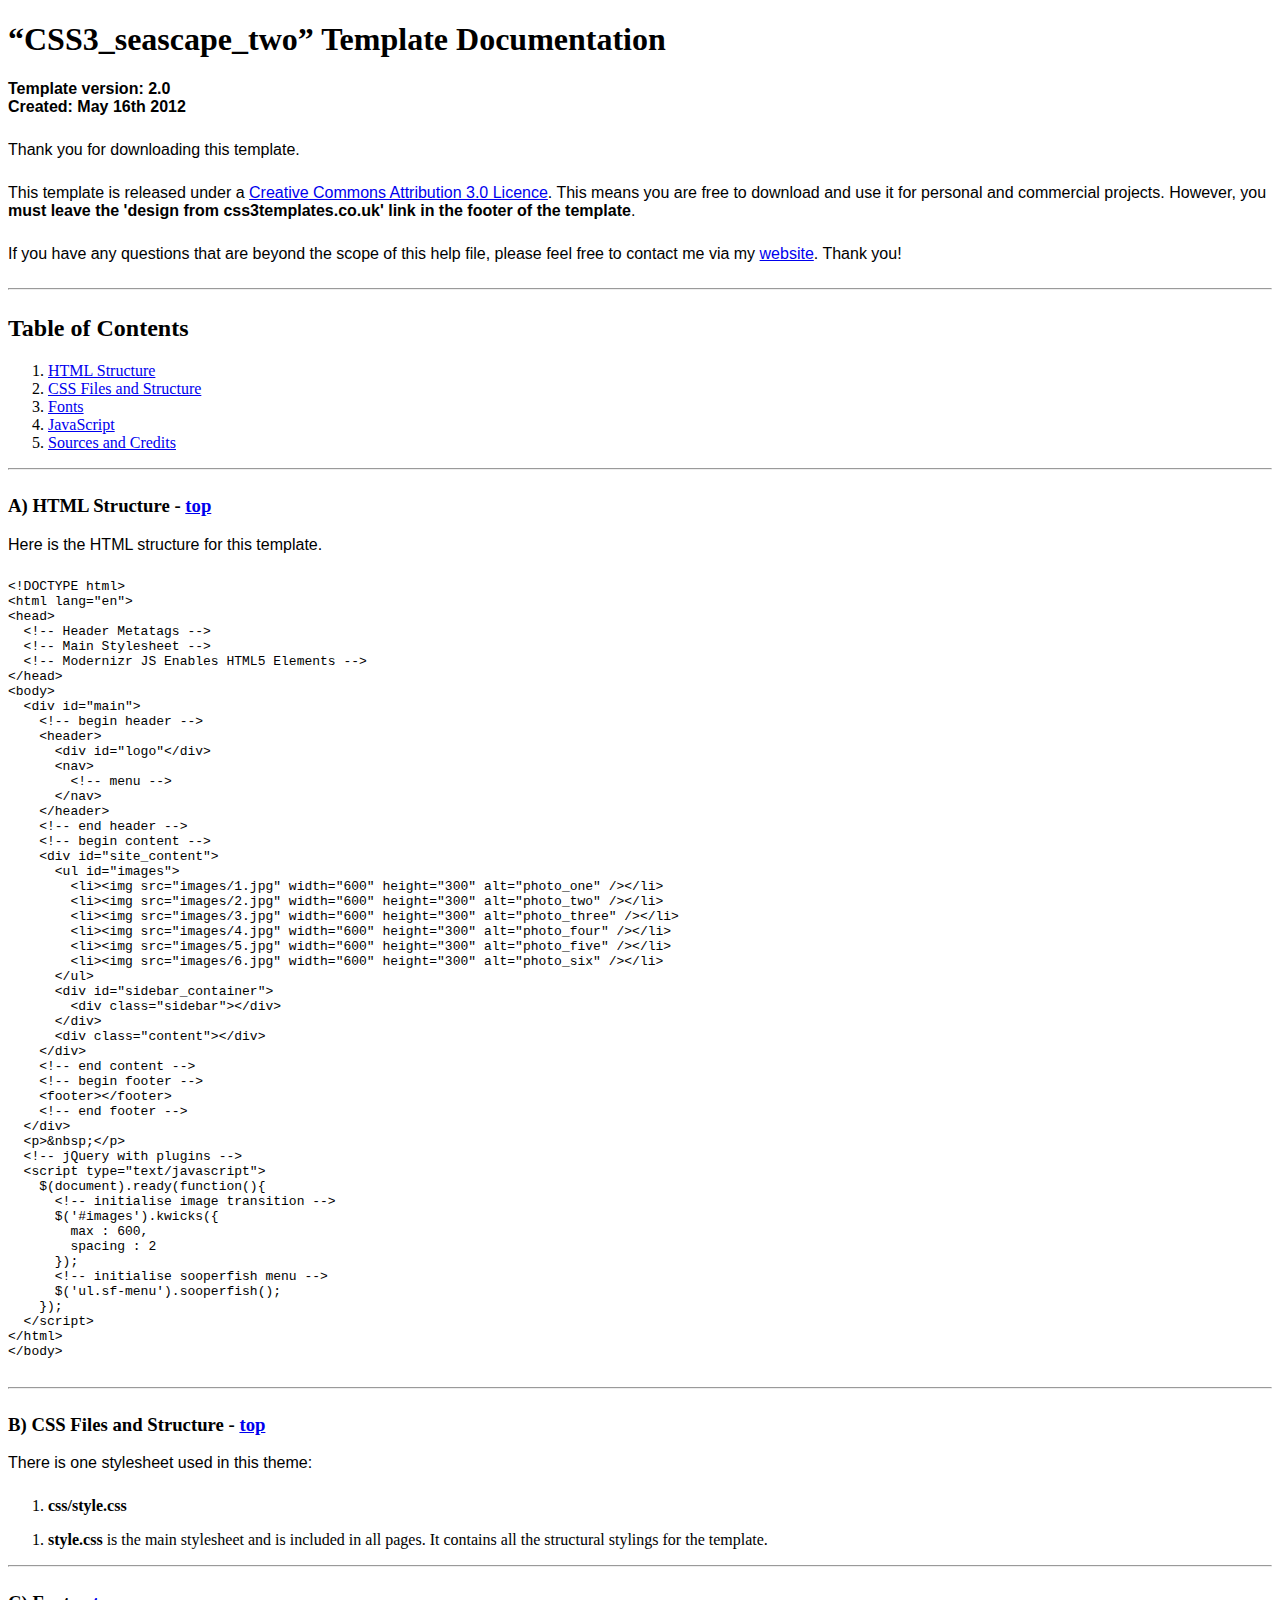
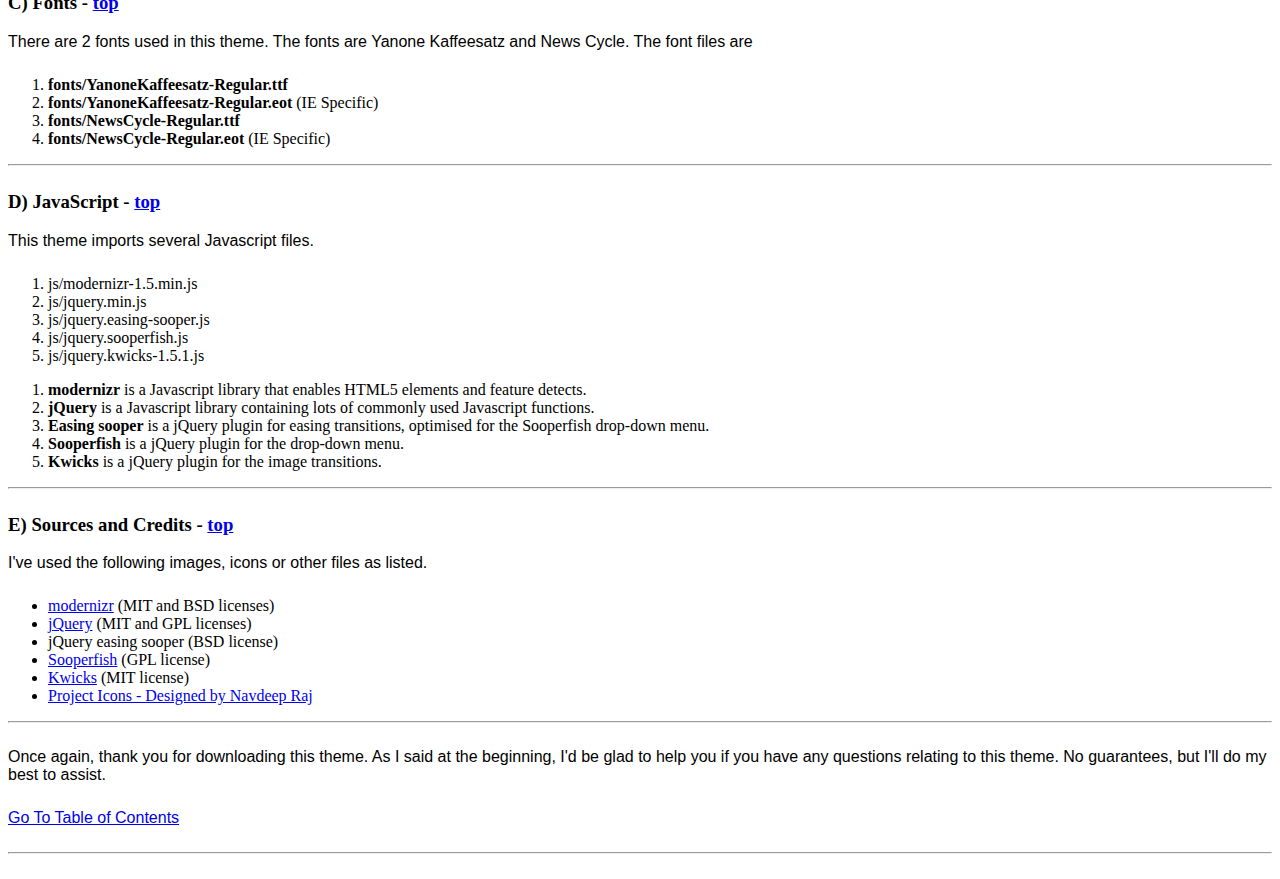
<file: ProyectoWeb/documentation/index.html>
<!DOCTYPE HTML>
<html>
  <meta http-equiv="content-type" content="text/html;charset=utf-8">
  <title>CSS3_seascape_two Template</title>
  <style type="text/css" media="screen">
    p, table, hr, .box { font-family: arial; margin-bottom:25px; }
    .box p { margin-bottom:10px; }
  </style>
</head>


<body>
  <div>

    <h1>&ldquo;CSS3_seascape_two&rdquo; Template Documentation</h1>

    <p><strong>Template version: 2.0<br />Created: May 16th 2012</strong></p>

    <div>
      <p>Thank you for downloading this template.</p>
      <p>This template is released under a <a href="http://creativecommons.org/licenses/by/3.0">Creative Commons Attribution 3.0 Licence</a>. This means you are free to download and use it for personal and commercial projects. However, you <strong>must leave the 'design from css3templates.co.uk' link in the footer of the template</strong>.</p>
      <p>If you have any questions that are beyond the scope of this help file, please feel free to contact me via my <a href="http://www.css3templates.co.uk">website</a>. Thank you!</p>
    </div>

    <hr>

    <h2 id="toc">Table of Contents</h2>
    <ol>
      <li><a href="#htmlStructure">HTML Structure</a></li>
      <li><a href="#cssFiles">CSS Files and Structure</a></li>
      <li><a href="#fontFiles">Fonts</a></li>
      <li><a href="#javascript">JavaScript</a></li>
      <li><a href="#credits">Sources and Credits</a></li>
    </ol>

    <hr>

    <h3 id="htmlStructure"><strong>A) HTML Structure</strong> - <a href="#toc">top</a></h3>
    <p>Here is the HTML structure for this template.</p>

    <pre>
&lt;!DOCTYPE html&gt;
&lt;html lang=&quot;en&quot;&gt;
&lt;head&gt;
  &lt;!-- Header Metatags --&gt;
  &lt;!-- Main Stylesheet --&gt;
  &lt;!-- Modernizr JS Enables HTML5 Elements --&gt;
&lt;/head&gt;
&lt;body&gt;
  &lt;div id=&quot;main&quot;&gt;
    &lt;!-- begin header --&gt;
    &lt;header&gt;
      &lt;div id=&quot;logo&quot;&lt;/div&gt;
      &lt;nav&gt;
        &lt;!-- menu --&gt;
      &lt;/nav&gt;
    &lt;/header&gt;
    &lt;!-- end header --&gt;
    &lt;!-- begin content --&gt;
    &lt;div id=&quot;site_content&quot;&gt;
      &lt;ul id="images"&gt;
        &lt;li&gt;&lt;img src=&quot;images/1.jpg&quot; width=&quot;600&quot; height=&quot;300&quot; alt=&quot;photo_one&quot; /&gt;&lt;/li&gt;
        &lt;li&gt;&lt;img src=&quot;images/2.jpg&quot; width=&quot;600&quot; height=&quot;300&quot; alt=&quot;photo_two&quot; /&gt;&lt;/li&gt;
        &lt;li&gt;&lt;img src=&quot;images/3.jpg&quot; width=&quot;600&quot; height=&quot;300&quot; alt=&quot;photo_three&quot; /&gt;&lt;/li&gt;
        &lt;li&gt;&lt;img src=&quot;images/4.jpg&quot; width=&quot;600&quot; height=&quot;300&quot; alt=&quot;photo_four&quot; /&gt;&lt;/li&gt;
        &lt;li&gt;&lt;img src=&quot;images/5.jpg&quot; width=&quot;600&quot; height=&quot;300&quot; alt=&quot;photo_five&quot; /&gt;&lt;/li&gt;
        &lt;li&gt;&lt;img src=&quot;images/6.jpg&quot; width=&quot;600&quot; height=&quot;300&quot; alt=&quot;photo_six&quot; /&gt;&lt;/li&gt;
      &lt;/ul&gt;
      &lt;div id=&quot;sidebar_container&quot;&gt;
        &lt;div class=&quot;sidebar&quot;&gt;&lt;/div&gt;
      &lt;/div&gt;
      &lt;div class=&quot;content&quot;&gt;&lt;/div&gt;
    &lt;/div&gt;
    &lt;!-- end content --&gt;
    &lt;!-- begin footer --&gt;
    &lt;footer&gt;&lt;/footer&gt;
    &lt;!-- end footer --&gt;
  &lt;/div&gt;
  &lt;p&gt;&amp;nbsp;&lt;/p&gt;
  &lt;!-- jQuery with plugins --&gt;
  &lt;script type=&quot;text/javascript&quot;&gt;
    $(document).ready(function(){
      &lt;!-- initialise image transition --&gt;
      $('#images').kwicks({
        max : 600,
        spacing : 2
      });
      &lt;!-- initialise sooperfish menu --&gt;
      $('ul.sf-menu').sooperfish();
    });
  &lt;/script&gt;
&lt;/html&gt;
&lt;/body&gt;
    </pre>

    <hr>

    <h3 id="cssFiles"><strong>B) CSS Files and Structure</strong> - <a href="#toc">top</a></h3>

    <p>There is one stylesheet used in this theme:</p>
    <ol>
      <li><b>css/style.css</b></li>
    </ol>

    <ol>
      <li><b>style.css</b> is the main stylesheet and is included in all pages. It contains all the structural stylings for the template.</li>
    </ol>

    <hr>

    <h3 id="fontFiles"><strong>C) Fonts</strong> - <a href="#toc">top</a></h3>

    <p>There are 2 fonts used in this theme. The fonts are Yanone Kaffeesatz and News Cycle. The font files are</p>
    <ol>
      <li><b>fonts/YanoneKaffeesatz-Regular.ttf</b></li>
      <li><b>fonts/YanoneKaffeesatz-Regular.eot</b> (IE Specific)</li>
      <li><b>fonts/NewsCycle-Regular.ttf</b></li>
      <li><b>fonts/NewsCycle-Regular.eot</b> (IE Specific)</li>
    </ol>

    <hr>

    <h3 id="javascript"><strong>D) JavaScript</strong> - <a href="#toc">top</a></h3>

    <p>This theme imports several Javascript files.</p>

    <ol>
      <li>js/modernizr-1.5.min.js</li>
      <li>js/jquery.min.js</li>
      <li>js/jquery.easing-sooper.js</li>
      <li>js/jquery.sooperfish.js</li>
      <li>js/jquery.kwicks-1.5.1.js</li>
    </ol>

    <ol>
      <li><b>modernizr</b> is a Javascript library that enables HTML5 elements and feature detects.</li>
      <li><b>jQuery</b> is a Javascript library containing lots of commonly used Javascript functions.</li>
      <li><b>Easing sooper</b> is a jQuery plugin for easing transitions, optimised for the Sooperfish drop-down menu.</li>
      <li><b>Sooperfish</b> is a jQuery plugin for the drop-down menu.</li>
      <li><b>Kwicks</b> is a jQuery plugin for the image transitions.</li>
    </ol>

    <hr>

    <h3 id="credits"><strong>E) Sources and Credits</strong> - <a href="#toc">top</a></h3>

    <p>I've used the following images, icons or other files as listed.

    <ul>
      <li><a href="http://www.modernizr.com">modernizr</a> (MIT and BSD licenses)</li>
      <li><a href="http://www.jquery.com">jQuery</a> (MIT and GPL licenses)</li>
      <li>jQuery easing sooper (BSD license)</li>
      <li><a href="http://archive.plugins.jquery.com/project/SooperFish">Sooperfish</a> (GPL license)</li>
      <li><a href="http://www.jeremymartin.name/projects.php?project=kwicks">Kwicks</a> (MIT license)</li>
      <li><a href="http://www.dezinerfolio.com/freebie/project-icon-set">Project Icons - Designed by Navdeep Raj</a>
    </ul>

    <hr>

    <p>Once again, thank you for downloading this theme. As I said at the beginning, I'd be glad to help you if you have any questions relating to this theme. No guarantees, but I'll do my best to assist.</p>

    <p><a href="#toc">Go To Table of Contents</a></p>

    <hr>
  </div>
</body>
</html>
</file>
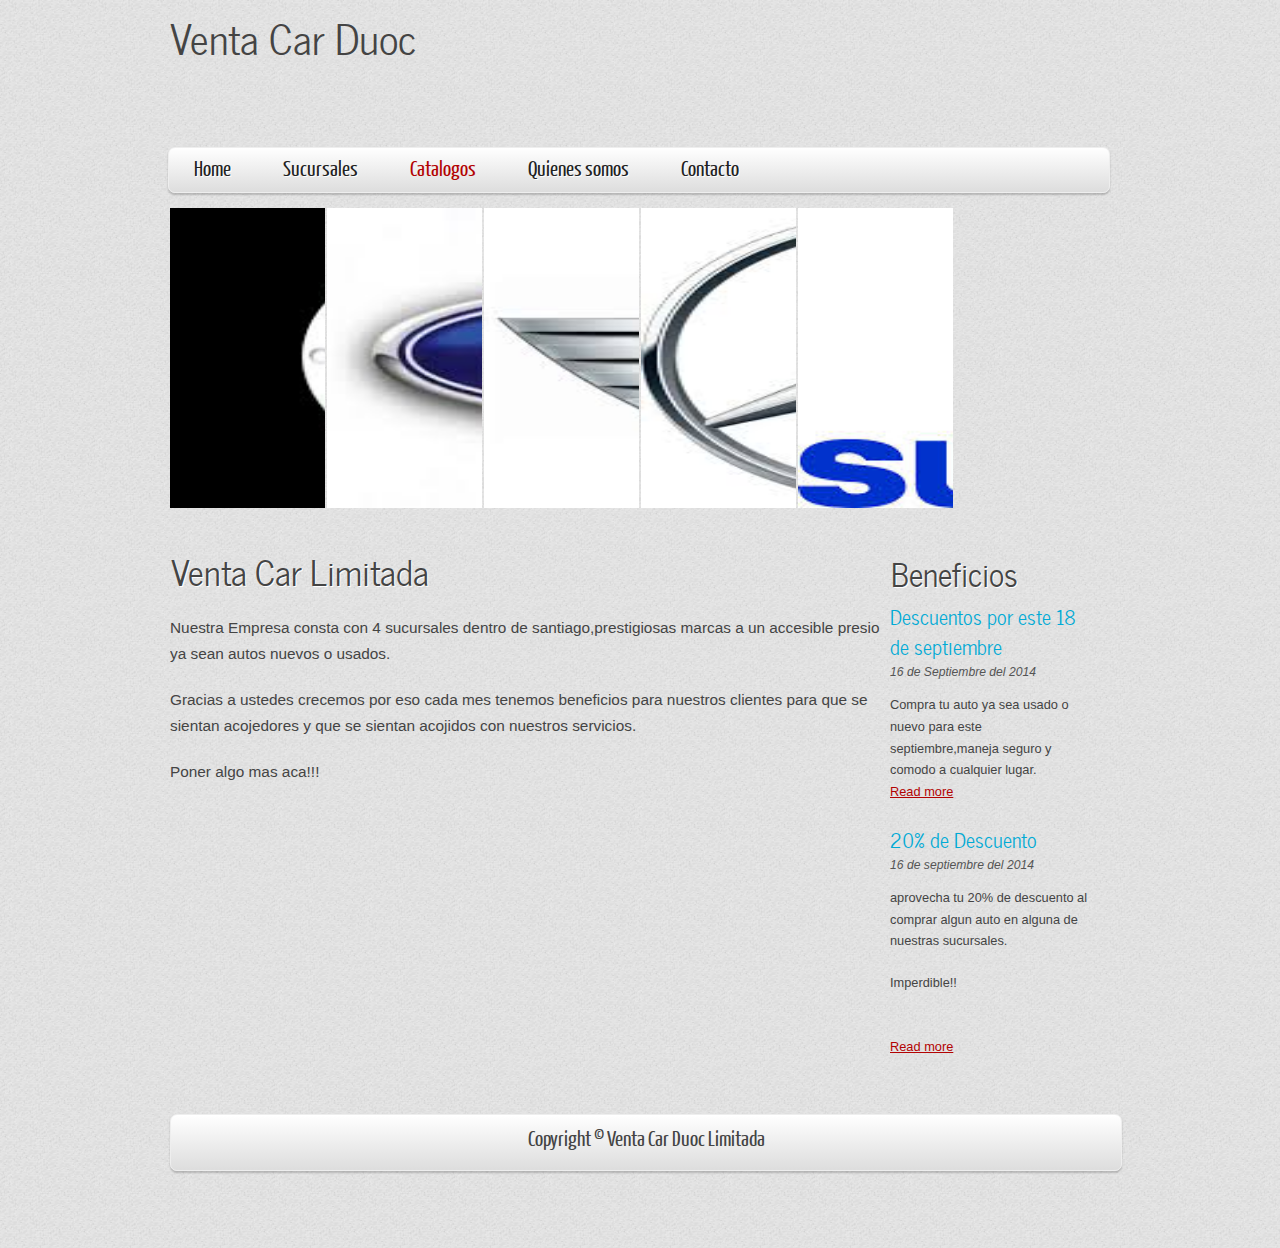
<file: ProyectoWeb/page.html>
﻿<!DOCTYPE HTML>
<html>

<head>
  <title>Venta Car Duoc</title>
  <meta name="description" content="website description" />
  <meta name="keywords" content="website keywords, website keywords" />
  <meta http-equiv="content-type" content="text/html; charset=UTF-8" />
  <link rel="stylesheet" type="text/css" href="css/style.css" />
  <!-- modernizr enables HTML5 elements and feature detects -->
  <script type="text/javascript" src="js/modernizr-1.5.min.js"></script>
</head>

<body>
  <div id="main">
    <header>
      <div id="logo">
        <div id="logo_text">
          <!-- class="logo_colour", allows you to change the colour of the text -->
          <h1><a href="index.html">Venta Car Duoc</a></h1>
          <h2>&nbsp;</h2>
        </div>
      </div>
      <nav>
        <ul class="sf-menu" id="nav">
          <li><a href="index.html">Home</a></li>
          <li><a href="examples.html">Sucursales</a></li>
          <li class="selected"><a href="page.html">Catalogos</a></li>
          <li><a href="another_page.html">Quienes somos</a></li>
          <li><a href="contact.php">Contacto</a></li>
        </ul>
      </nav>
    </header>
    <div id="site_content">
      <ul id="images">
        <li><img src="images/log1.jpg" width="600" height="300" alt="seascape_one" /></li>
        <li><img src="images/log2.jpg" width="600" height="300" alt="seascape_two" /></li>
        <li><img src="images/log3.jpg" width="600" height="300" alt="seascape_three" /></li>
        <li><img src="images/log4.jpg" width="600" height="300" alt="seascape_four" /></li>
        <li><img src="images/log5.jpg" width="600" height="300" alt="seascape_five" /></li>
        
      </ul>
      <div id="sidebar_container">
        <div class="sidebar">
          <h3>Beneficios </h3>
          <h4>Descuentos por este 18 de septiembre</h4>
          <h5>16 de Septiembre del 2014</h5>
          <p>Compra tu auto ya sea usado o nuevo para este septiembre,maneja seguro y comodo a cualquier lugar.<br /><a href="#">Read more</a></p>
          <h4>20% de Descuento</h4>
          <h5>16 de septiembre del 2014</h5>
          <p>aprovecha tu 20% de descuento al comprar algun auto en alguna de nuestras 
              sucursales.</p>
            <p>Imperdible!!</p>
            <p><br /><a href="#">Read more</a></p>
        </div>
      </div>
      <div class="content">
        <h1>Venta Car Limitada</h1>
        <p>Nuestra Empresa consta con 4 sucursales dentro de santiago,prestigiosas marcas a un accesible presio ya sean autos nuevos o usados.</p>
        <p>Gracias a ustedes crecemos por eso cada mes tenemos beneficios para nuestros clientes para que se sientan acojedores y que se sientan acojidos con nuestros servicios.</p>
        <p>Poner algo mas aca!!!</p>
      </div>
    </div>
    <footer>
      <p>Copyright © Venta Car Duoc Limitada </p>
    </footer>
  </div>
  <p>&nbsp;</p>
  <!-- javascript at the bottom for fast page loading -->
  <script type="text/javascript" src="js/jquery.js"></script>
  <script type="text/javascript" src="js/jquery.easing-sooper.js"></script>
  <script type="text/javascript" src="js/jquery.sooperfish.js"></script>
  <script type="text/javascript" src="js/jquery.kwicks-1.5.1.js"></script>
  <script type="text/javascript">
    $(document).ready(function() {
      $('#images').kwicks({
        max : 600,
        spacing : 2
      });
      $('ul.sf-menu').sooperfish();
    });
  </script>
</body>
</html>
</file>
<file: ProyectoWeb/css/style.css>
@font-face { 
  font-family: Yanone Kaffeesatz; 
    src: url('../fonts/YanoneKaffeesatz-Regular.eot'); 
    src: local("Yanone Kaffeesatz"), url('../fonts/YanoneKaffeesatz-Regular.ttf'); 
} 

@font-face { 
  font-family: News Cycle; 
    src: url('../fonts/NewsCycle-Regular.eot'); 
    src: local("News Cycle"), url('../fonts/NewsCycle-Regular.ttf'); 
} 

html { 
  height: 100%;
}

* { 
  margin: 0;
  padding: 0;
}

/* tell the browser to render HTML 5 elements as block */
article, aside, figure, footer, header, hgroup, nav, section { 
  display:block;
}

body { 
  font: normal .80em arial, sans-serif;
  background: #eeeeee url(../images/pattern.png);
  color: #444;
}

p { 
  padding: 0 0 20px 0;
  line-height: 1.7em;
}

img { 
  border: 0;
}

h1, h2, h3, h4, h5, h6 { 
  color: #362C20;
  letter-spacing: 0em;
  padding: 0 0 5px 0;
}

h1, h2, h3 { 
  font: normal 140% arial, sans-serif;
  margin: 0 0 15px 0;
  padding: 15px 0 5px 0;
  color: #222;
}

h2 { 
  font-size: 160%;
  padding: 9px 0 5px 0;
}

h3 { 
  font-size: 140%;
  padding: 5px 0 0 0;
}

h4, h6 { 
  color: #00AAD5;
  padding: 0 0 5px 0;
  font: normal 160% 'News Cycle', arial, sans-serif;
}

h5, h6 { 
  color: #555;
  font: italic 95% arial, sans-serif;
  letter-spacing: normal;
  padding: 0 0 15px 0;
}

a, a:hover { 
  outline: none;
  text-decoration: underline;
  color: #B30303;
}

a:hover { 
  text-decoration: none;
}

blockquote { 
  margin: 20px 0; 
  padding: 10px 20px 0 20px;
  border: 1px solid #E5E5DB;
  background: #FFF;
}

ul { 
  margin: 2px 0 22px 17px;
}

ul li { 
  list-style-type: circle;
  margin: 0 0 6px 0; 
  padding: 0 0 4px 5px;
  line-height: 1.5em;
}

ol { 
  margin: 8px 0 22px 20px;
}

ol li { 
  margin: 0 0 11px 0;
}

.left { 
  float: left;
  width: auto;
  margin-right: 10px;
}

.right { 
  float: right; 
  width: auto;
  margin-left: 10px;
}

.center { 
  display: block;
  text-align: center;
  margin: 20px auto;
}

#main, nav, #container, #logo, #site_content, footer { 
  margin-left: auto; 
  margin-right: auto;
}

#main {
  margin: 5px auto;
  width: 940px;
  background: transparent;
  padding-bottom: 30px;
}


header { 
  background: transparent;
  height: 130px;
}

#logo { 
  
  height: 122px;
  background: transparent;
  color: #888;
  padding: 0;
  float: left;
}

#logo h1, #logo h2 { 
  font: normal 320% 'News Cycle', arial, sans-serif;
  border-bottom: 0;
  text-transform: none;
  margin: 0;
}

#logo_text h1, #logo_text h1 a, #logo_text h1 a:hover { 
  padding: 0;
  color: #444;
  text-decoration: none;
}

#logo_text h1 a .logo_colour { 
  color: #B30303;
}

#logo_text a:hover .logo_colour { 
  color: #444;
}

#logo_text h2 { 
  font-size: 140%;
  padding: 0 0 0 0;
  color: #222;
}

/*separador div*/
.separador{
 width: 100%;
  height: 0;
  border-top: 1px solid #D9D5CF;
  border-bottom: 1px solid #FFF;
  margin: 0 0 20px 0;
background-color:Black;
}
/**/
#login 
{
 height: 44px;
 float:right;
  margin: 20px auto 0px auto;

  color: #222;
  background: #ddd; /* Show a solid color for older browsers */
  background: -moz-linear-gradient(#fff, #C0C0C0);
  background: -o-linear-gradient(#fff, #C0C0C0);
  background: -webkit-linear-gradient(#fff, #C0C0C0);
  -webkit-box-shadow: rgba(0, 0, 0, 0.2) 0px 2px 2px;
  -moz-box-shadow: rgba(0, 0, 0, 0.2) 0px 2px 2px;
  box-shadow: rgba(0, 0, 0, 0.2) 0px 2px 2px;
  border: 1px solid #eee;
  border-radius: 7px 7px 7px 7px;
  -moz-border-radius: 7px 7px 7px 7px;
  -webkit-border: 7px 7px 7px 7px;
}
/*bonton guardar*/
#btnGuardar
{
     background: #ddd;
    
     color: #222;
border: 1px solid #eee;
 border-radius: 7px 7px 7px 7px;
}


/**/

#login li
{
    
  padding: 7px 25px 6px 25px;
  font: 170% 'Yanone Kaffeesatz', arial, sans-serif;
  text-shadow: 1px 1px #fff;
  text-decoration: none;
  color: #222;
  margin-right: 2px;

}

#login li a:hover, ul#nav li a:focus, ul#nav li.selected a, ul#nav li.selected a:hover, ul#nav li.selected a:focus
{
	color: #B30303;
  text-shadow: none;
}



/**/
nav { 
  height: 44px;
  width: 940px;
  float: right;
  margin: 20px auto 0 auto;
  color: #222;
  background: #ddd; /* Show a solid color for older browsers */
  background: -moz-linear-gradient(#fff, #ddd);
  background: -o-linear-gradient(#fff, #ddd);
  background: -webkit-linear-gradient(#fff, #ddd);
  -webkit-box-shadow: rgba(0, 0, 0, 0.2) 0px 2px 2px;
  -moz-box-shadow: rgba(0, 0, 0, 0.2) 0px 2px 2px;
  box-shadow: rgba(0, 0, 0, 0.2) 0px 2px 2px;
  border: 1px solid #eee;
  border-radius: 7px 7px 7px 7px;
  -moz-border-radius: 7px 7px 7px 7px;
  -webkit-border: 7px 7px 7px 7px;
} 

#site_content { 
  width: 940px;
  overflow: hidden;
  margin: 0px auto 0 auto;
  padding: 15px 0 15px 0;
} 

#sidebar_container { 
  float: right;
  width: 224px;
  margin: 25px 0 0 0;
}

.sidebar { 
  float: right;
  width: 200px;
  padding: 5px 20px;
  margin: 0 0 17px 0;
}
  
.sidebar h3, .content h1 { 
  padding: 0 15px 20px 0;
  font: 230% 'News Cycle', arial, sans-serif;
  text-shadow:  #FFF 1px 1px;
  margin: 0 1px;
  color: #444;
}

.sidebar h3 { 
  color: #444;
  font: 250% 'News Cycle', arial, sans-serif;
  padding: 0 15px 5px 0;
}

.sidebar ul { 
  margin: 0 0 15px 0;
} 

.sidebar li a, .sidebar li a:hover { 
  color: #555;
  text-decoration: none;
} 

.sidebar li a:hover { 
  text-decoration: underline;
} 

.sidebar_item, .content_item { 
  padding: 15px 0;
}

.content { 
  text-align: left;
  width: 716px;
  margin: 25px 0 0 0;
  float: left;
  font-size: 120%;
    height: 329px;
}
  
.content ul { 
  margin: 2px 0 22px 0px;
}

.content ul li, .sidebar ul li { 
  list-style-type: none;
  background: url(../images/bullet.png) no-repeat;
  margin: 0 0 0 0; 
  padding: 0 0 4px 28px;
  line-height: 1.5em;
}

footer { 
  width: 950px;
  font: 170% 'Yanone Kaffeesatz', arial, sans-serif;
  height: 30px;
  padding: 5px 0 20px 0;
  text-align: center;
  background: #ddd; /* Show a solid color for older browsers */
  background: -moz-linear-gradient(#fff, #ddd);
  background: -o-linear-gradient(#fff, #ddd);
  background: -webkit-linear-gradient(#fff, #ddd);
  -webkit-box-shadow: rgba(0, 0, 0, 0.2) 0px 2px 2px;
  -moz-box-shadow: rgba(0, 0, 0, 0.2) 0px 2px 2px;
  box-shadow: rgba(0, 0, 0, 0.2) 0px 2px 2px;
  border: 1px solid #eee;
  border-radius: 7px 7px 7px 7px;
  -moz-border-radius: 7px 7px 7px 7px;
  -webkit-border: 7px 7px 7px 7px;
}

footer p { 
  line-height: 1.7em;
  padding: 0 0 10px 0;
}

footer a { 
  color: #222;
  text-decoration: none;
}

footer a:hover { 
  color: #222;
  text-shadow: none;
  text-decoration: underline;
}

.form_settings { 
  margin: 15px 0 0 0;
}

.form_settings p { 
  padding: 0 0 4px 0;
}

.form_settings span { 
  float: left; 
  width: 200px; 
  text-align: left;
}
  
.form_settings input, .form_settings textarea { 
  padding: 5px; 
  width: 299px; 
  font: 100% arial; 
  border: 1px solid #D5D5D5; 
  background: #FFF; 
  color: #47433F;
  border-radius: 7px 7px 7px 7px;
  -moz-border-radius: 7px 7px 7px 7px;
  -webkit-border: 7px 7px 7px 7px;  
}
  
.form_settings .submit { 
  font: 140% 'Yanone Kaffeesatz', arial, sans-serif; 
  border: 0; 
  width: 99px; 
  margin: 0 0 0 212px; 
  height: 33px;
  padding: 2px 0 3px 0;
  cursor: pointer; 
  background: #ddd; /* Show a solid color for older browsers */
  background: -moz-linear-gradient(#fff, #ddd);
  background: -o-linear-gradient(#fff, #ddd);
  background: -webkit-linear-gradient(#fff, #ddd);
  -webkit-box-shadow: rgba(0, 0, 0, 0.2) 0px 2px 2px;
  -moz-box-shadow: rgba(0, 0, 0, 0.2) 0px 2px 2px;
  box-shadow: rgba(0, 0, 0, 0.2) 0px 2px 2px;
  border: 1px solid #ddd;
  border-radius: 7px 7px 7px 7px;
  -moz-border-radius: 7px 7px 7px 7px;
  -webkit-border: 7px 7px 7px 7px;
  color: #222;
  text-shadow: 1px 1px #FFF;
}

.form_settings textarea, .form_settings select { 
  font: 100% arial; 
  width: 299px;
}

.form_settings select { 
  width: 310px;
}

.form_settings .checkbox { 
  margin: 4px 0; 
  padding: 0; 
  width: 14px;
  border: 0;
  background: none;
}

.separator { 
  width: 100%;
  height: 0;
  border-top: 1px solid #D9D5CF;
  border-bottom: 1px solid #FFF;
  margin: 0 0 20px 0;
}
  
table { 
  margin: 10px 0 30px 0;
}

table tr th, table tr td { 
  background: #BBB;
  color: #FFF;
  padding: 7px 4px;
  text-align: left;
}
  
table tr td { 
  background: #DDD;
  color: #444;
  border-top: 1px solid #FFF;
}
/*tabla centrar*/
#boton
{
   margin:auto auto auto 5px ;
}
/**/

/* Image Transitions */
ul#images {
  margin: 0 15px 10px 0;
  padding: 0;
  list-style: none;
  position: relative;
}

ul#images li {
  display: block;
  overflow: hidden;
  padding: 0;
  float: left;
  width: 155px;
  height: 300px;
}



/**
Stylesheet for SooperFish by www.SooperThemes.com
Author: Jurriaan Roelofs
**/

/* Configuration of menu width */
html body ul.sf-menu ul,html body ul.sf-menu ul li { 
  width: 200px;
}

html body ul.sf-menu ul ul { 
  margin: 0 0 0 200px;
}

/* Framework for proper showing/hiding/positioning */
ul.sf-menu,ul.sf-menu * { 
  margin: 0;
  padding: 0;
}

ul.sf-menu { 
  display: block;
  position: relative;
}
  
ul.sf-menu li { 
  display: block;
  list-style: none;
  float: left;
  position: relative;
}
  
ul.sf-menu li:hover { 
  visibility: inherit; /* fixes IE7 'sticky bug' */ 
}

ul.sf-menu a { 
  display: block;
  position: relative;
    top: 0px;
    left: 0px;
}
  
ul.sf-menu ul { 
  position: absolute;
  left: 0;
  width: 150px; 
  top: auto;
  left: -999999px;
}
  
ul.sf-menu ul a { 
  zoom: 1; /* IE6/7 fix */ 
}

ul.sf-menu ul li { 
  float: left; /* Must always be floated otherwise there will be a rogue 1px margin-bottom in IE6/7 */
  width: 150px;
}
  
ul.sf-menu ul ul { 
  top: 0;
  margin: 0 0 0 150px;
}

ul.sf-menu li:hover ul,ul.sf-menu li:focus ul,ul.sf-menu li.sf-hover ul, 
ul.sf-menu ul li:hover ul,ul.sf-menu ul li:focus ul,ul.sf-menu ul li.sf-hover ul,
ul.sf-menu ul ul li:hover ul,ul.sf-menu ul ul li:focus ul,ul.sf-menu ul ul li.sf-hover ul,
ul.sf-menu ul ul ul li:hover ul,ul.sf-menu ul ul ul li:focus ul,ul.sf-menu ul ul ul li.sf-hover ul { 
  left: auto;
}
  
ul.sf-menu li:hover ul ul,ul.sf-menu li:focus ul ul,ul.sf-menu li.sf-hover ul ul,
ul.sf-menu ul li:hover ul ul,ul.sf-menu ul li:focus ul ul,ul.sf-menu ul li.sf-hover ul ul,
ul.sf-menu ul ul li:hover ul ul,ul.sf-menu ul ul li:focus ul ul,ul.sf-menu ul ul li.sf-hover ul ul,
ul.sf-menu ul ul ul li:hover ul ul,ul.sf-menu ul ul ul li:focus ul ul,ul.sf-menu ul ul ul li.sf-hover ul ul { 
  left: -999999px;
}

/* autoArrows CSS */
span.sf-arrow { 
  width: 7px;
  height: 7px;
  position: absolute;
  top: 20px;
  right: 5px;
  display: block;
  background: url(../images/arrows-black.png) no-repeat 0 0;
  overflow: hidden; /* making sure IE6 doesn't overflow and expand the box */
  font-size: 1px;
}

ul ul span.sf-arrow { 
  right: 5px;
  top: 20px;
  background-position: 0 100%;
}

/* Theming the menu */
ul#nav { 
  float: left;
}

ul#nav ul { 
  background: #ddd;
  margin-top: 5px;
  padding-bottom: 15px;
}

ul#nav li a { 
  padding: 7px 25px 6px 25px;
  font: 170% 'Yanone Kaffeesatz', arial, sans-serif;
  text-shadow: 1px 1px #fff;
  text-decoration: none;
  color: #222;
  margin-right: 2px;
}

ul#nav li a:hover, ul#nav li a:focus, ul#nav li.selected a, ul#nav li.selected a:hover, ul#nav li.selected a:focus { 
  color: #B30303;
  text-shadow: none;
}

ul#nav ul li a { 
  color: #222;
}

ul#nav ul li a:hover { 
  color: #B30303;
  margin-right: 2px;
}



/* Image Transitions */
ul#images {
  margin: 0 15px 10px 0;
  padding: 0;
  position: relative;
}

ul#images li {
  display: block;
  overflow: hidden;
  padding: 0;
  float: left;
  width: 155px;
  height: 300px;
  list-style: none;
}
</file>
